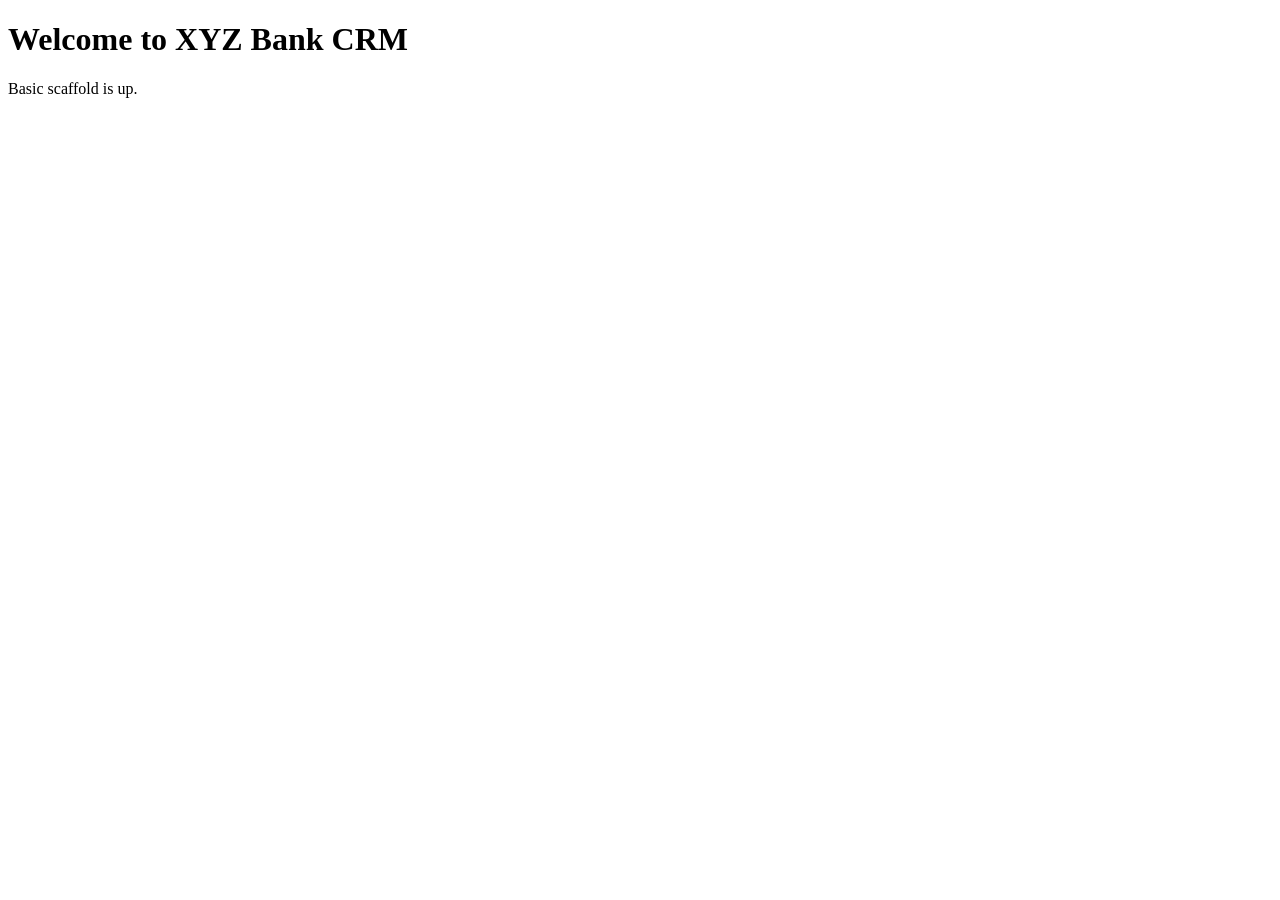
<file: target/classes/templates/index.html>
<!DOCTYPE html>
<html xmlns:th="http://www.thymeleaf.org">
<head>
    <meta charset="UTF-8">
    <title>XYZ Bank CRM</title>
    <link rel="stylesheet" th:href="@{/css/base.css}">
</head>
<body>
<h1>Welcome to XYZ Bank CRM</h1>
<p>Basic scaffold is up.</p>
</body>
</html>
</file>
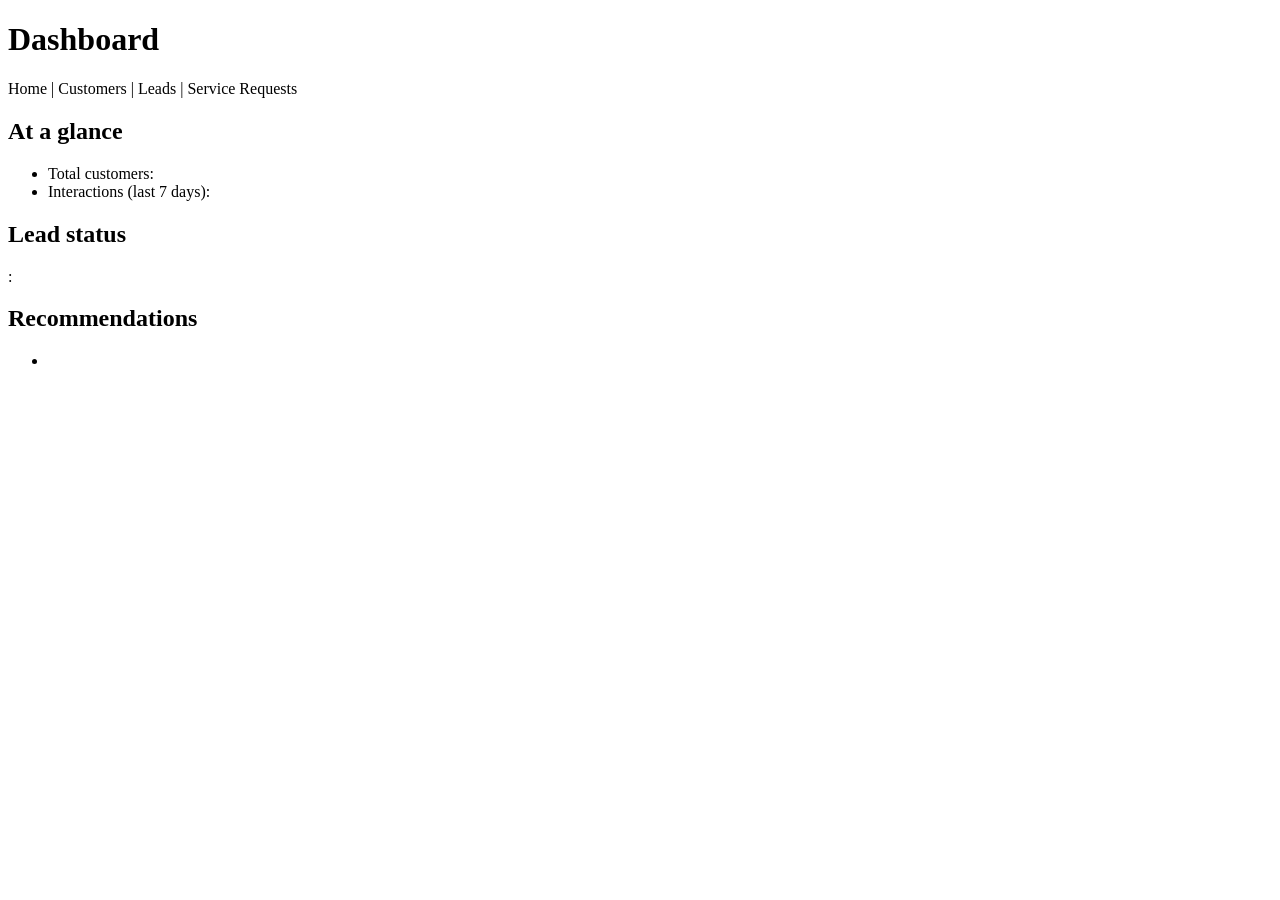
<file: target/classes/templates/dashboard.html>
<!DOCTYPE html>
<html xmlns:th="http://www.thymeleaf.org">
<head>
    <meta charset="UTF-8">
    <title>Dashboard - XYZ Bank CRM</title>
    <link rel="stylesheet" th:href="@{/css/base.css}">
</head>
<body>
<header>
    <h1>Dashboard</h1>
    <nav>
        <a th:href="@{/}">Home</a> |
        <a th:href="@{/customers}">Customers</a> |
        <a th:href="@{/leads}">Leads</a> |
        <a th:href="@{/service-requests}">Service Requests</a>
    </nav>
</header>
<main>
    <section>
        <h2>At a glance</h2>
        <ul>
            <li>Total customers: <span th:text="${totalCustomers}"></span></li>
            <li>Interactions (last 7 days): <span th:text="${recentInteractions}"></span></li>
        </ul>
    </section>
    <section>
        <h2>Lead status</h2>
        <div th:if="${leadStatusCounts != null}">
            <div th:each="entry : ${leadStatusCounts}">
                <span th:text="${entry.key}"></span>: <strong th:text="${entry.value}"></strong>
            </div>
        </div>
    </section>
    <section>
        <h2>Recommendations</h2>
        <ul>
            <li th:each="rec : ${recommendations}" th:text="${rec}"></li>
        </ul>
    </section>
</main>
</body>
</html>
</file>
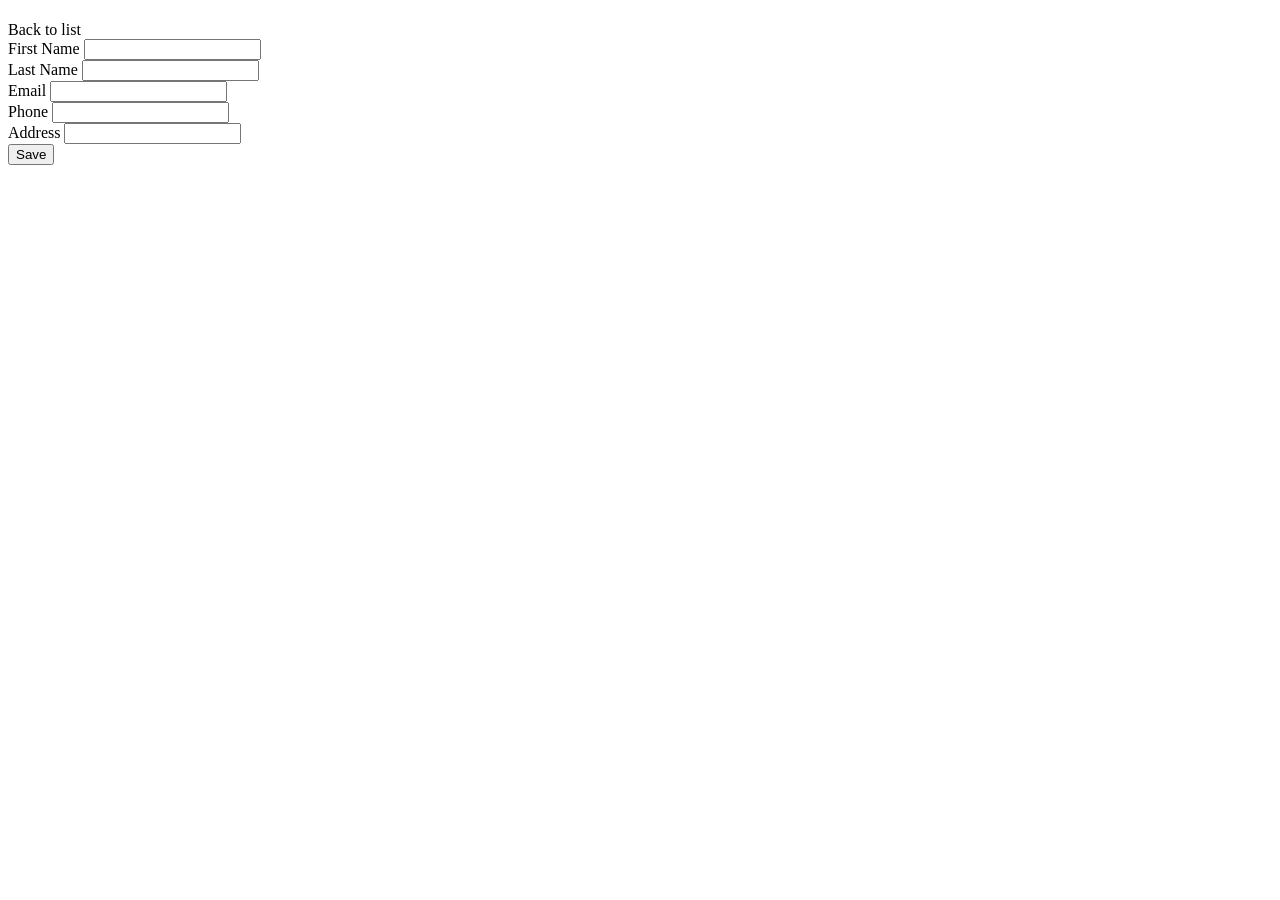
<file: target/classes/templates/customers/form.html>
<!DOCTYPE html>
<html xmlns:th="http://www.thymeleaf.org">
<head>
    <meta charset="UTF-8">
    <title>Customer</title>
    <link rel="stylesheet" th:href="@{/css/base.css}">
</head>
<body>
<header>
    <h1 th:text="${customer.id} != null ? 'Edit Customer' : 'New Customer'"></h1>
    <nav>
        <a th:href="@{/customers}">Back to list</a>
    </nav>
</header>
<main>
    <form th:action="${customer.id} != null ? @{'/customers/' + ${customer.id}} : @{/customers}" method="post" th:object="${customer}">
        <input type="hidden" th:if="${customer.id} != null" th:field="*{id}">
        <input type="hidden" th:name="${_csrf.parameterName}" th:value="${_csrf.token}">
        <div>
            <label>First Name</label>
            <input type="text" th:field="*{firstName}">
        </div>
        <div>
            <label>Last Name</label>
            <input type="text" th:field="*{lastName}">
        </div>
        <div>
            <label>Email</label>
            <input type="email" th:field="*{email}">
        </div>
        <div>
            <label>Phone</label>
            <input type="text" th:field="*{phone}">
        </div>
        <div>
            <label>Address</label>
            <input type="text" th:field="*{address}">
        </div>
        <div>
            <button type="submit">Save</button>
        </div>
    </form>
</main>
</body>
</html>
</file>
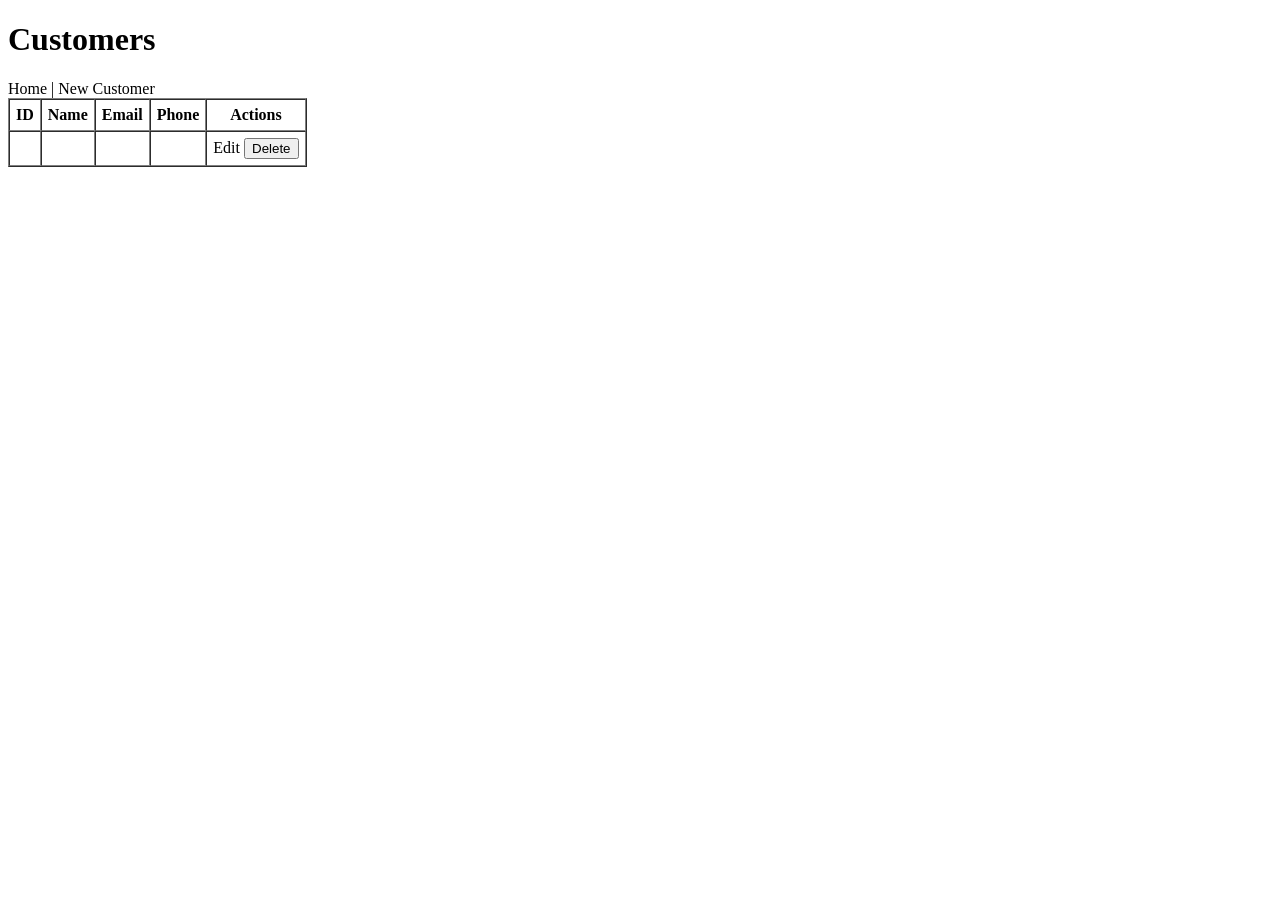
<file: target/classes/templates/customers/list.html>
<!DOCTYPE html>
<html xmlns:th="http://www.thymeleaf.org">
<head>
    <meta charset="UTF-8">
    <title>Customers</title>
    <link rel="stylesheet" th:href="@{/css/base.css}">
</head>
<body>
<header>
    <h1>Customers</h1>
    <nav>
        <a th:href="@{/}">Home</a> |
        <a th:href="@{/customers/new}">New Customer</a>
    </nav>
</header>
<main>
    <table border="1" cellpadding="6" cellspacing="0">
        <thead>
        <tr>
            <th>ID</th>
            <th>Name</th>
            <th>Email</th>
            <th>Phone</th>
            <th>Actions</th>
        </tr>
        </thead>
        <tbody>
        <tr th:each="c : ${customers}">
            <td th:text="${c.id}"></td>
            <td th:text="${c.firstName + ' ' + c.lastName}"></td>
            <td th:text="${c.email}"></td>
            <td th:text="${c.phone}"></td>
            <td>
                <a th:href="@{'/customers/' + ${c.id} + '/edit'}">Edit</a>
                <form th:action="@{'/customers/' + ${c.id} + '/delete'}" method="post" style="display:inline">
                    <input type="hidden" th:name="${_csrf.parameterName}" th:value="${_csrf.token}">
                    <button type="submit">Delete</button>
                </form>
            </td>
        </tr>
        </tbody>
    </table>
</main>
</body>
</html>
</file>
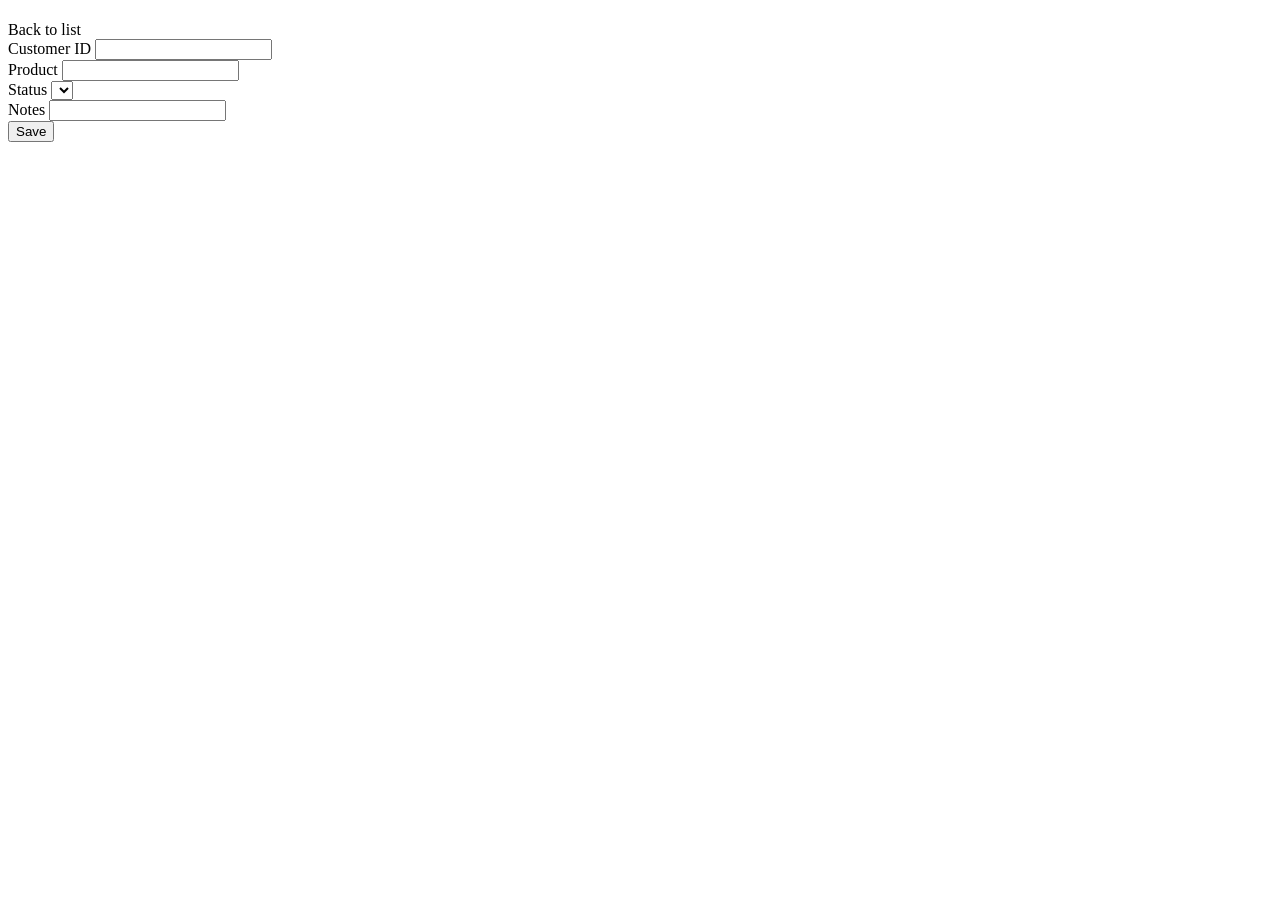
<file: target/classes/templates/leads/form.html>
<!DOCTYPE html>
<html xmlns:th="http://www.thymeleaf.org">
<head>
    <meta charset="UTF-8">
    <title>Lead</title>
    <link rel="stylesheet" th:href="@{/css/base.css}">
</head>
<body>
<header>
    <h1 th:text="${lead.id} != null ? 'Edit Lead' : 'New Lead'"></h1>
    <nav>
        <a th:href="@{/leads}">Back to list</a>
    </nav>
</header>
<main>
    <form th:action="${lead.id} != null ? @{'/leads/' + ${lead.id}} : @{/leads}" method="post" th:object="${lead}">
        <input type="hidden" th:if="${lead.id} != null" th:field="*{id}">
        <input type="hidden" th:name="${_csrf.parameterName}" th:value="${_csrf.token}">
        <div>
            <label>Customer ID</label>
            <input type="number" th:field="*{customer.id}">
        </div>
        <div>
            <label>Product</label>
            <input type="text" th:field="*{product}">
        </div>
        <div>
            <label>Status</label>
            <select th:field="*{status}">
                <option th:each="s : ${T(com.xyzbank.crm.domain.enums.LeadStatus).values()}" th:value="${s}" th:text="${s}"></option>
            </select>
        </div>
        <div>
            <label>Notes</label>
            <input type="text" th:field="*{notes}">
        </div>
        <div>
            <button type="submit">Save</button>
        </div>
    </form>
</main>
</body>
</html>
</file>
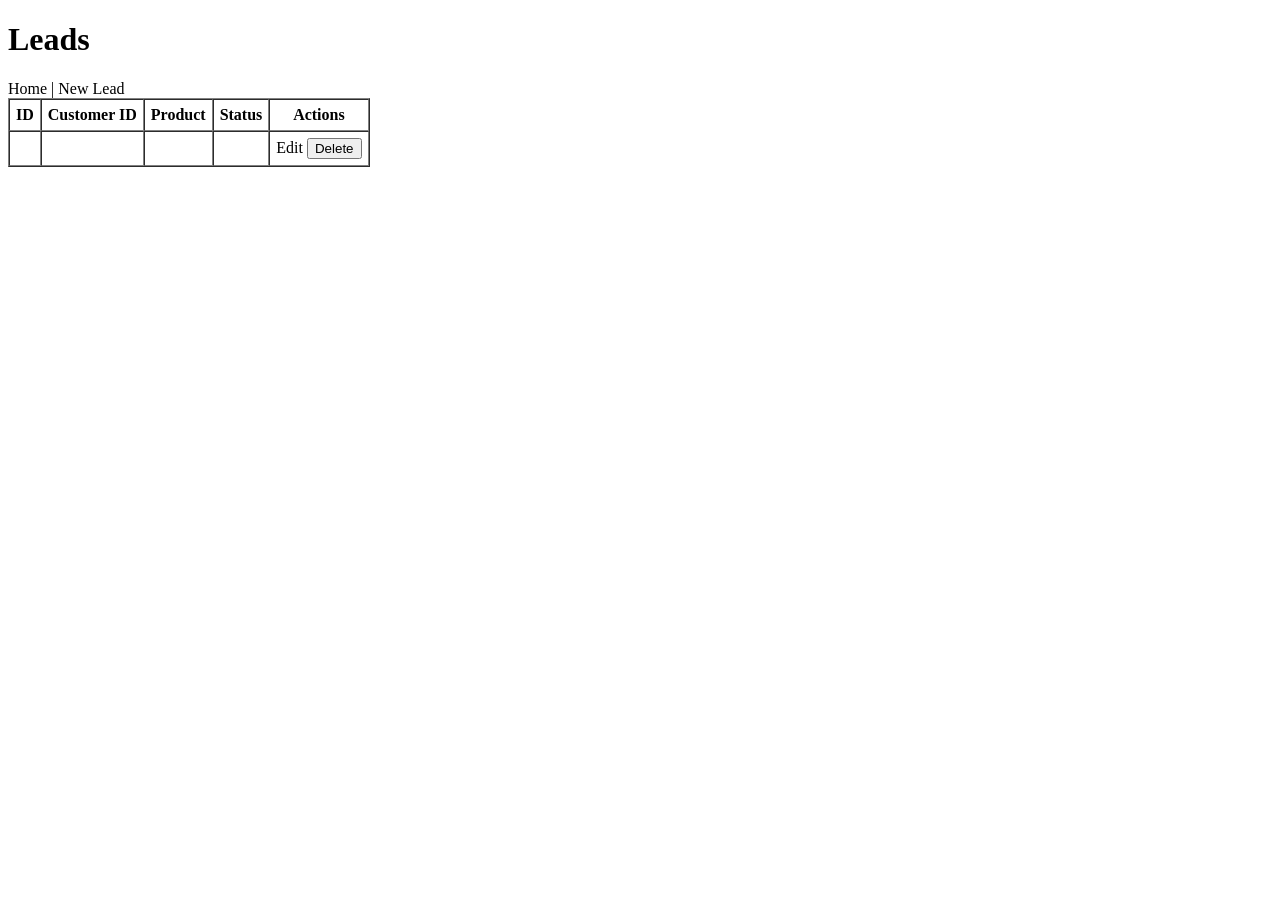
<file: target/classes/templates/leads/list.html>
<!DOCTYPE html>
<html xmlns:th="http://www.thymeleaf.org">
<head>
    <meta charset="UTF-8">
    <title>Leads</title>
    <link rel="stylesheet" th:href="@{/css/base.css}">
</head>
<body>
<header>
    <h1>Leads</h1>
    <nav>
        <a th:href="@{/}">Home</a> |
        <a th:href="@{/leads/new}">New Lead</a>
    </nav>
</header>
<main>
    <table border="1" cellpadding="6" cellspacing="0">
        <thead>
        <tr>
            <th>ID</th>
            <th>Customer ID</th>
            <th>Product</th>
            <th>Status</th>
            <th>Actions</th>
        </tr>
        </thead>
        <tbody>
        <tr th:each="l : ${leads}">
            <td th:text="${l.id}"></td>
            <td th:text="${l.customer != null ? l.customer.id : ''}"></td>
            <td th:text="${l.product}"></td>
            <td th:text="${l.status}"></td>
            <td>
                <a th:href="@{'/leads/' + ${l.id} + '/edit'}">Edit</a>
                <form th:action="@{'/leads/' + ${l.id} + '/delete'}" method="post" style="display:inline">
                    <input type="hidden" th:name="${_csrf.parameterName}" th:value="${_csrf.token}">
                    <button type="submit">Delete</button>
                </form>
            </td>
        </tr>
        </tbody>
    </table>
</main>
</body>
</html>
</file>
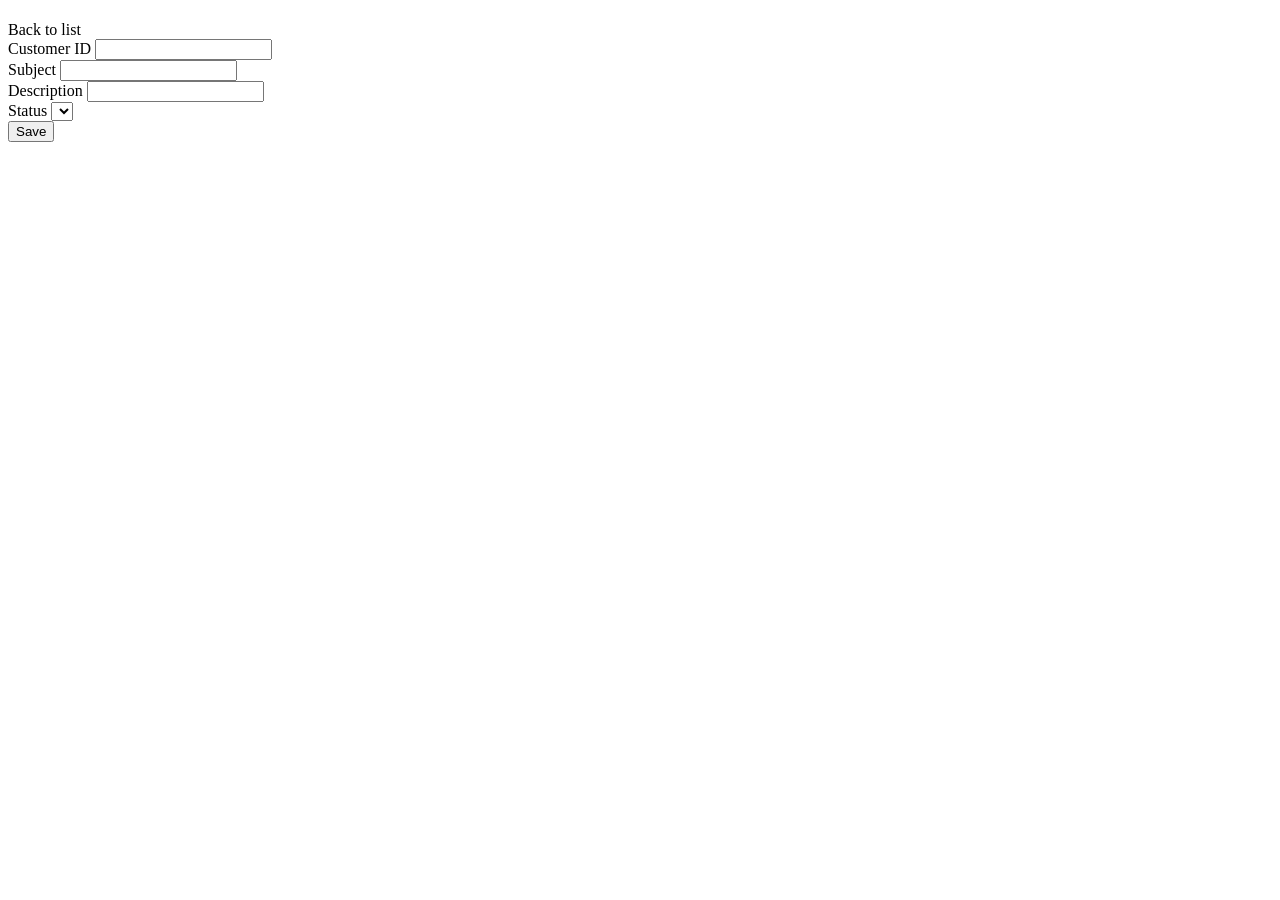
<file: target/classes/templates/serviceRequests/form.html>
<!DOCTYPE html>
<html xmlns:th="http://www.thymeleaf.org">
<head>
    <meta charset="UTF-8">
    <title>Service Request</title>
    <link rel="stylesheet" th:href="@{/css/base.css}">
</head>
<body>
<header>
    <h1 th:text="${request.id} != null ? 'Edit Service Request' : 'New Service Request'"></h1>
    <nav>
        <a th:href="@{/service-requests}">Back to list</a>
    </nav>
</header>
<main>
    <form th:action="${request.id} != null ? @{'/service-requests/' + ${request.id}} : @{/service-requests}" method="post" th:object="${request}">
        <input type="hidden" th:if="${request.id} != null" th:field="*{id}">
        <input type="hidden" th:name="${_csrf.parameterName}" th:value="${_csrf.token}">
        <div>
            <label>Customer ID</label>
            <input type="number" th:field="*{customer.id}">
        </div>
        <div>
            <label>Subject</label>
            <input type="text" th:field="*{subject}">
        </div>
        <div>
            <label>Description</label>
            <input type="text" th:field="*{description}">
        </div>
        <div>
            <label>Status</label>
            <select th:field="*{status}">
                <option th:each="s : ${T(com.xyzbank.crm.domain.enums.ServiceStatus).values()}" th:value="${s}" th:text="${s}"></option>
            </select>
        </div>
        <div>
            <button type="submit">Save</button>
        </div>
    </form>
</main>
</body>
</html>
</file>
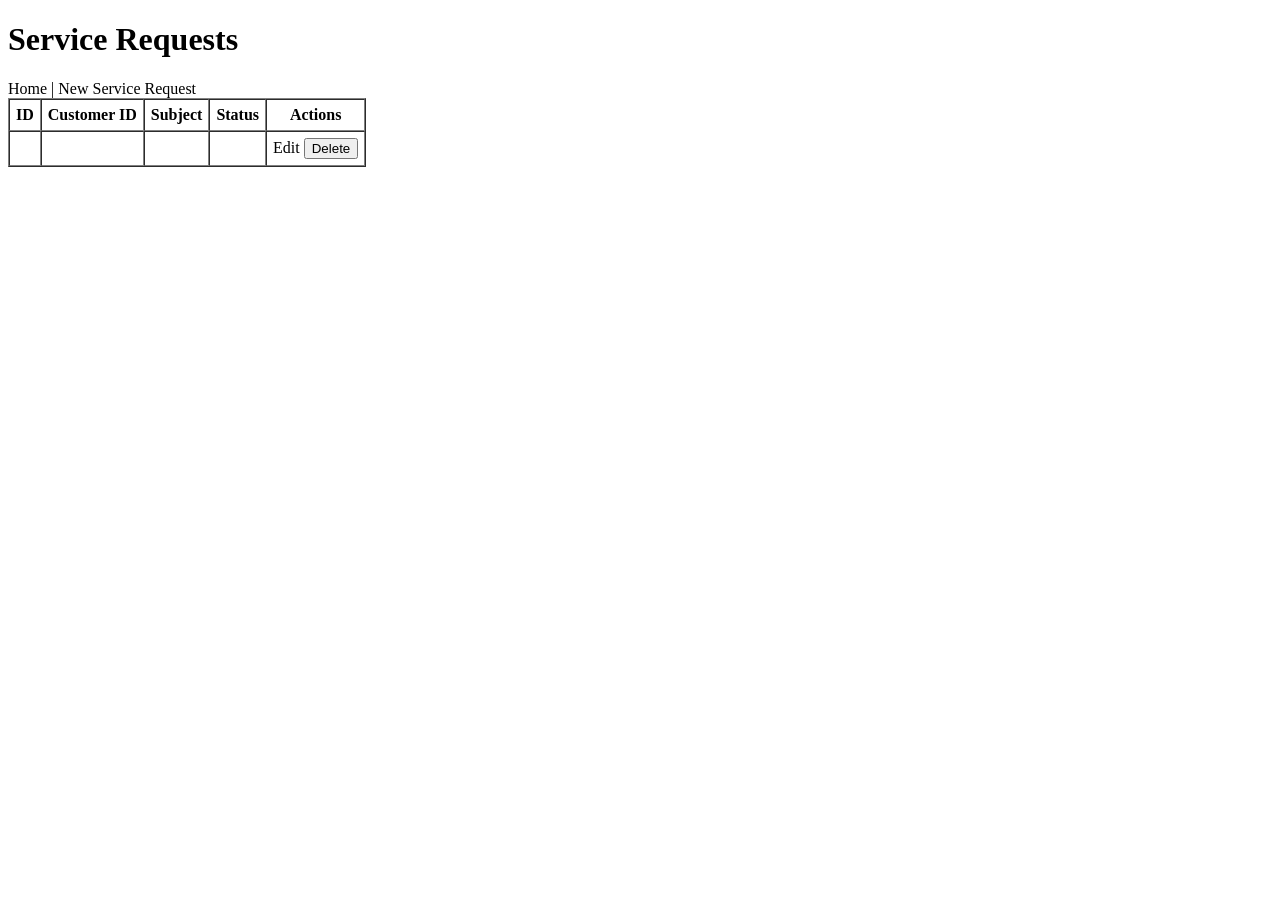
<file: target/classes/templates/serviceRequests/list.html>
<!DOCTYPE html>
<html xmlns:th="http://www.thymeleaf.org">
<head>
    <meta charset="UTF-8">
    <title>Service Requests</title>
    <link rel="stylesheet" th:href="@{/css/base.css}">
</head>
<body>
<header>
    <h1>Service Requests</h1>
    <nav>
        <a th:href="@{/}">Home</a> |
        <a th:href="@{/service-requests/new}">New Service Request</a>
    </nav>
</header>
<main>
    <table border="1" cellpadding="6" cellspacing="0">
        <thead>
        <tr>
            <th>ID</th>
            <th>Customer ID</th>
            <th>Subject</th>
            <th>Status</th>
            <th>Actions</th>
        </tr>
        </thead>
        <tbody>
        <tr th:each="r : ${requests}">
            <td th:text="${r.id}"></td>
            <td th:text="${r.customer != null ? r.customer.id : ''}"></td>
            <td th:text="${r.subject}"></td>
            <td th:text="${r.status}"></td>
            <td>
                <a th:href="@{'/service-requests/' + ${r.id} + '/edit'}">Edit</a>
                <form th:action="@{'/service-requests/' + ${r.id} + '/delete'}" method="post" style="display:inline">
                    <input type="hidden" th:name="${_csrf.parameterName}" th:value="${_csrf.token}">
                    <button type="submit">Delete</button>
                </form>
            </td>
        </tr>
        </tbody>
    </table>
</main>
</body>
</html>
</file>
